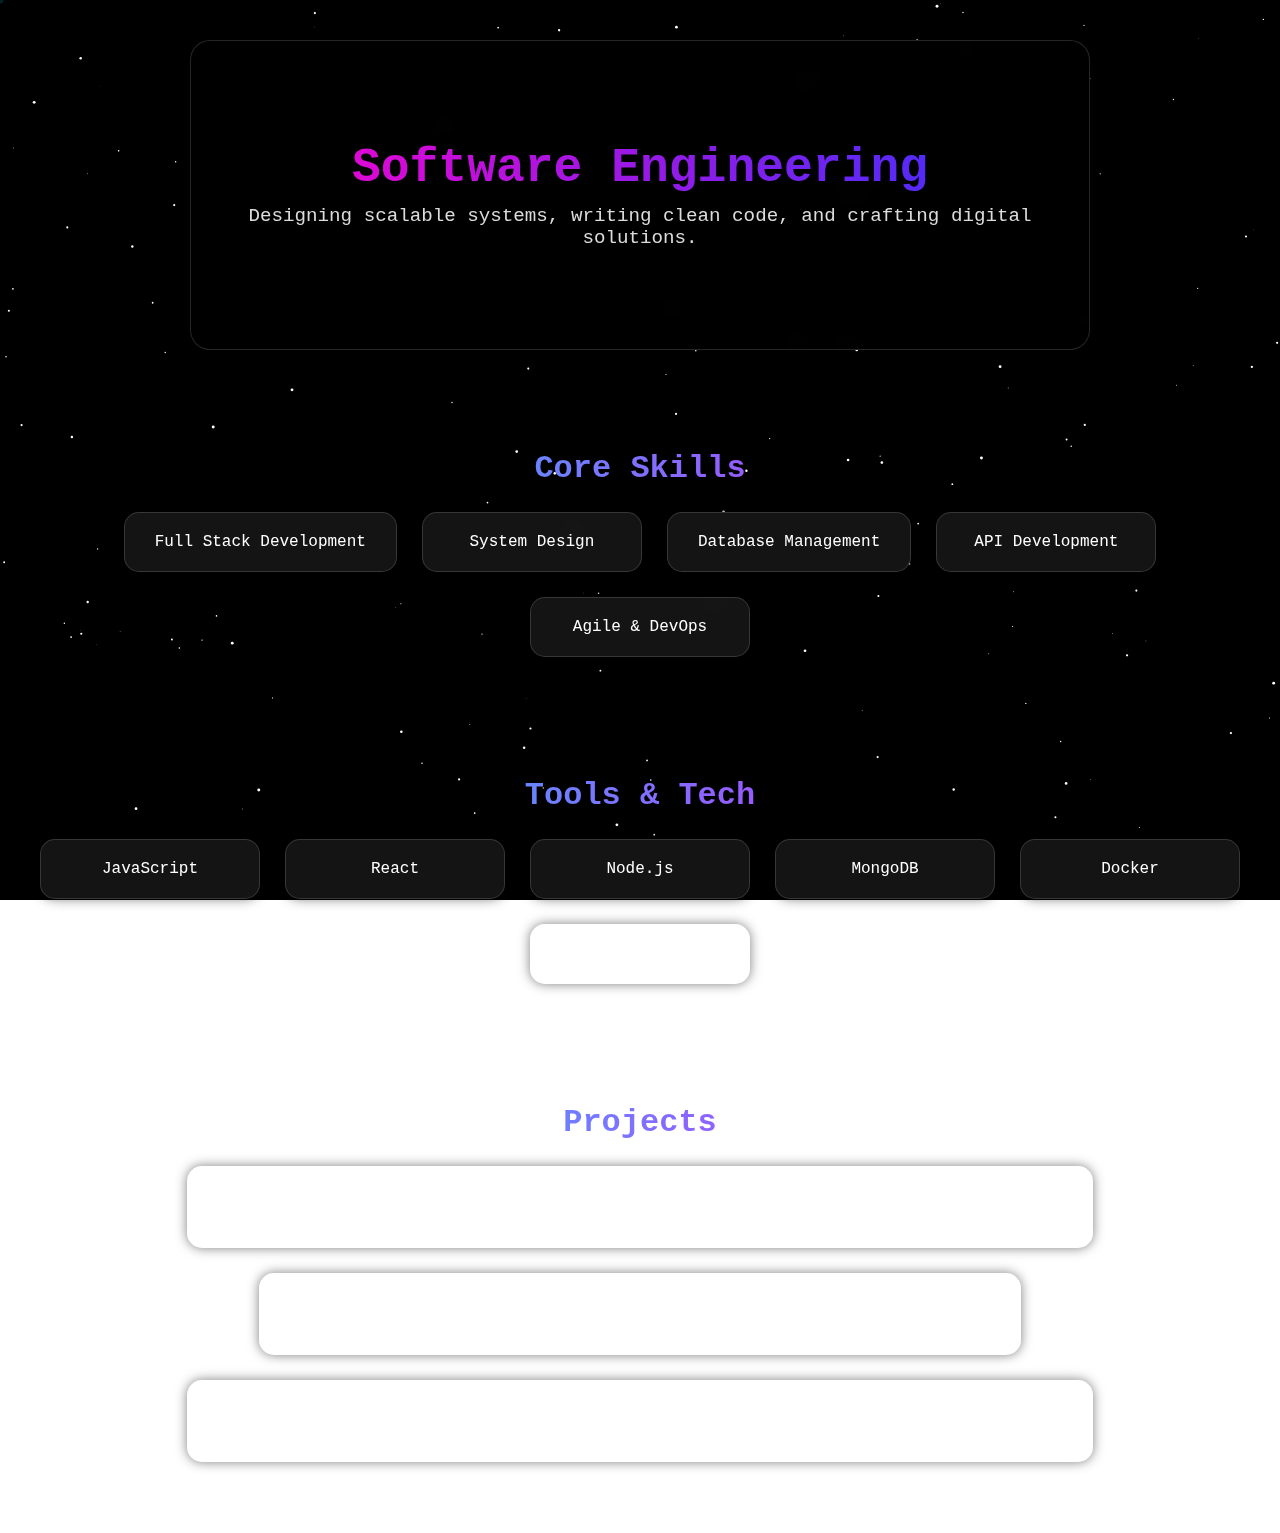
<file: software.html>
<!DOCTYPE html>
<html lang="en">
<head>
  <meta charset="UTF-8">
  <meta name="viewport" content="width=device-width, initial-scale=1.0">
  <title>Software Engineering | Sheryl Ann</title>
  <link rel="stylesheet" href="/css/software.css">
</head>
<body>
  <!-- Starfield Background -->
  <canvas id="starfield"></canvas>
  <div id="cursor"></div>

  <!-- Hero -->
  <section class="soft-hero">
    <h1>Software Engineering</h1>
    <p>Designing scalable systems, writing clean code, and crafting digital solutions.</p>
  </section>

  <!-- Skills -->
  <section class="skills">
    <h2>Core Skills</h2>
    <div class="cards">
      <div class="card">Full Stack Development</div>
      <div class="card">System Design</div>
      <div class="card">Database Management</div>
      <div class="card">API Development</div>
      <div class="card">Agile & DevOps</div>
    </div>
  </section>

  <!-- Tools -->
  <section class="tools">
    <h2>Tools & Tech</h2>
    <div class="cards">
      <div class="card">JavaScript</div>
      <div class="card">React</div>
      <div class="card">Node.js</div>
      <div class="card">MongoDB</div>
      <div class="card">Docker</div>
      <div class="card">Git & GitHub</div>
    </div>
  </section>

  <!-- Projects -->
  <section class="projects">
    <h2>Projects</h2>
    <div class="cards">
      <div class="card">
        <h3>Mykart (E-Commerce)</h3>
        <p>Full-stack MERN project with admin dashboard, Paytm integration, and product management.</p>
      </div>
      <div class="card">
        <h3>Netflix Clone</h3>
        <p>Movie search app with trailer previews, Watchlist feature, and modern UI.</p>
      </div>
      <div class="card">
        <h3>Portfolio System</h3>
        <p>Personal portfolio with multipage navigation, glowing effects, and starfield animations.</p>
      </div>
    </div>
  </section>

  <script src="/script.js"></script>
</body>
</html>
</file>
<file: css/software.css>
/* General */
#starfield {
  position: fixed;
  top: 0;
  left: 0;
  width: 100vw;
  height: 100vh;
  z-index: -1; /* stays behind content */
  background: black;
}

* {
  margin: 0;
  padding: 0;
  box-sizing: border-box;
}

body {
  font-family: 'Fira Code', monospace;
  color: #fff;
  background: transparent;
  overflow-x: hidden;
}

/* Glassmorphism Navbar */
.glass-nav {
  position: fixed;
  top: 20px;
  left: 50%;
  transform: translateX(-50%);
  width: 80%;
  padding: 15px 30px;
  display: flex;
  justify-content: space-between;
  align-items: center;
  border-radius: 20px;
  background: rgba(255, 255, 255, 0.1);
  backdrop-filter: blur(15px);
  border: 1px solid rgba(255, 255, 255, 0.2);
  box-shadow: 0 8px 20px rgba(0, 0, 0, 0.2);
  z-index: 1000;
}

.glass-nav .logo {
  font-size: 1.5rem;
  font-weight: bold;
  color: #fff;
  letter-spacing: 1px;
}

.glass-nav ul {
  list-style: none;
  display: flex;
  gap: 25px;
}

.glass-nav ul li a {
  text-decoration: none;
  color: #fff;
  font-size: 1rem;
  transition: color 0.3s ease, text-shadow 0.3s ease;
}

.glass-nav ul li a:hover {
  color: #00f6ff;
  text-shadow: 0 0 10px #00f6ff;
}
.glass-nav ul li a.active {
  color: #00f6ff;
  font-weight: bold;
  text-shadow: 0 0 15px #00f6ff, 0 0 30px #00f6ff;
  border-bottom: 2px solid #00f6ff;
  padding-bottom: 3px;
}


/* Hero */
.soft-hero {
  text-align: center;
  padding: 100px 20px;
  border-radius: 20px;
  max-width: 900px;
  margin: 40px auto;
  backdrop-filter: blur(12px);
  background: rgba(0, 0, 0, 0.5);
  border: 1px solid rgba(255,255,255,0.15);
}

.soft-hero h1 {
  font-size: 3rem;
  background: linear-gradient(90deg, #ff00cc, #3333ff);
  -webkit-background-clip: text;
  -webkit-text-fill-color: transparent;
}

.soft-hero p {
  font-size: 1.2rem;
  margin-top: 10px;
  color: #dcdcdc;
}

/* Sections */
section {
  padding: 60px 20px;
  text-align: center;
}

h2 {
  font-size: 2rem;
  margin-bottom: 25px;
  background: linear-gradient(90deg, #00e0ff, #ff00ff);
  -webkit-background-clip: text;
  -webkit-text-fill-color: transparent;
}

/* Cards */
.cards {
  display: flex;
  flex-wrap: wrap;
  justify-content: center;
  gap: 25px;
}

.card {
  background: rgba(255,255,255,0.08);
  backdrop-filter: blur(15px);
  border-radius: 15px;
  padding: 20px 30px;
  min-width: 220px;
  transition: all 0.35s ease;
  border: 1px solid rgba(255,255,255,0.15);
  box-shadow: 0 0 12px rgba(0,0,0,0.5);
}

.card:hover {
  transform: translateY(-12px) scale(1.03);
  border-color: #ff00ff;
  box-shadow: 0 0 15px #ff00ff, 0 0 30px #00e0ff;
}


/* Contact Section */
.contact-section {
  padding: 4rem 2rem;
  text-align: center;
  color: #fff;
}

.contact-section h2 {
  font-size: 2rem;
  margin-bottom: 2rem;
  font-weight: bold;
  position: relative;
}


/* Social Links */
.social-links {
  margin-top: 2rem;
  display: flex;
  justify-content: center;
  gap: 1.5rem;
}

.social-links a {
  font-size: 1.8rem;
  color: #fff;
  transition: transform 0.3s ease, color 0.3s ease;
}

.social-links a:hover {
  transform: scale(1.2);
  color: #00f5d4;
}
</file>
